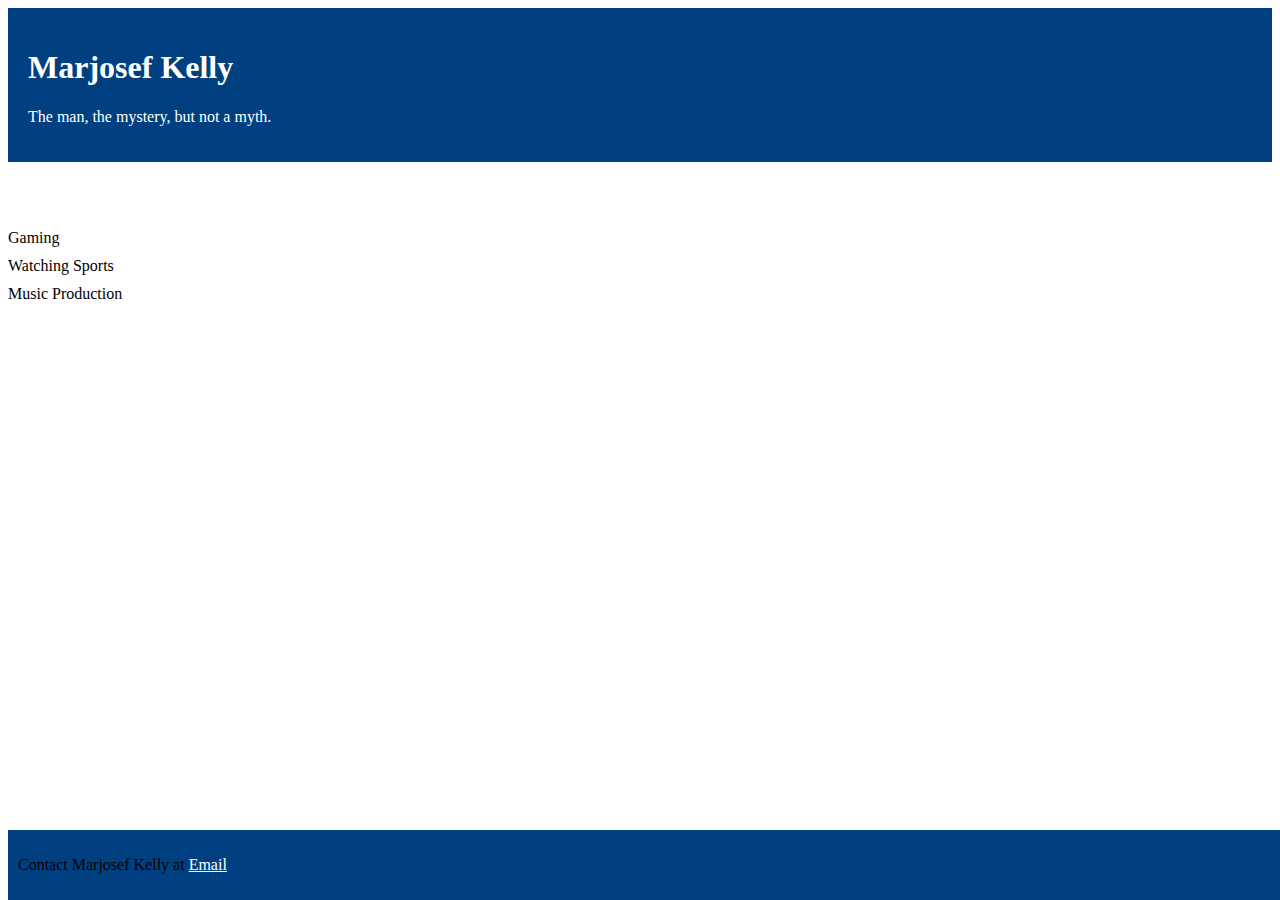
<file: index.html>
<!DOCTYPE html>

<html lang="en">
    <head>
        <link href="https://cdn.jsdelivr.net/npm/bootstrap@5.2.3/dist/css/bootstrap.min.css" rel="stylesheet" integrity="sha384-rbsA2VBKQhggwzxH7pPCaAqO46MgnOM80zW1RWuH61DGLwZJEdK2Kadq2F9CUG65" crossorigin="anonymous">
        <script src="https://cdn.jsdelivr.net/npm/bootstrap@5.2.3/dist/js/bootstrap.bundle.min.js" integrity="sha384-kenU1KFdBIe4zVF0s0G1M5b4hcpxyD9F7jL+jjXkk+Q2h455rYXK/7HAuoJl+0I4" crossorigin="anonymous"></script>
        <link href="styles.css" rel="stylesheet">
        <title>Marjosef Kelly</title>
  
    <head>
        <meta charset="UTF-8">
        <meta name="viewport" content="width=device-width, initial-scale=1.0">
        <title>Marjosef Kelly's World</title>
        <link href="styles.css" rel="stylesheet">
    </head>
    <body>
        <header>
            <h1>Marjosef Kelly</h1>
            <p>The man, the mystery, but not a myth.</p>
        </header>

        <section class="interests">
            <h2>Interests and Hobbies</h2>
            <ul>
                <li>Gaming</li>
                <li>Watching Sports</li>
                <li>Music Production</li>
            </ul>
        </section>

        <footer>
            <p>Contact Marjosef Kelly at <a href="contact.html">Email</a></p>
        </footer>
    </body>
    </html>
</file>
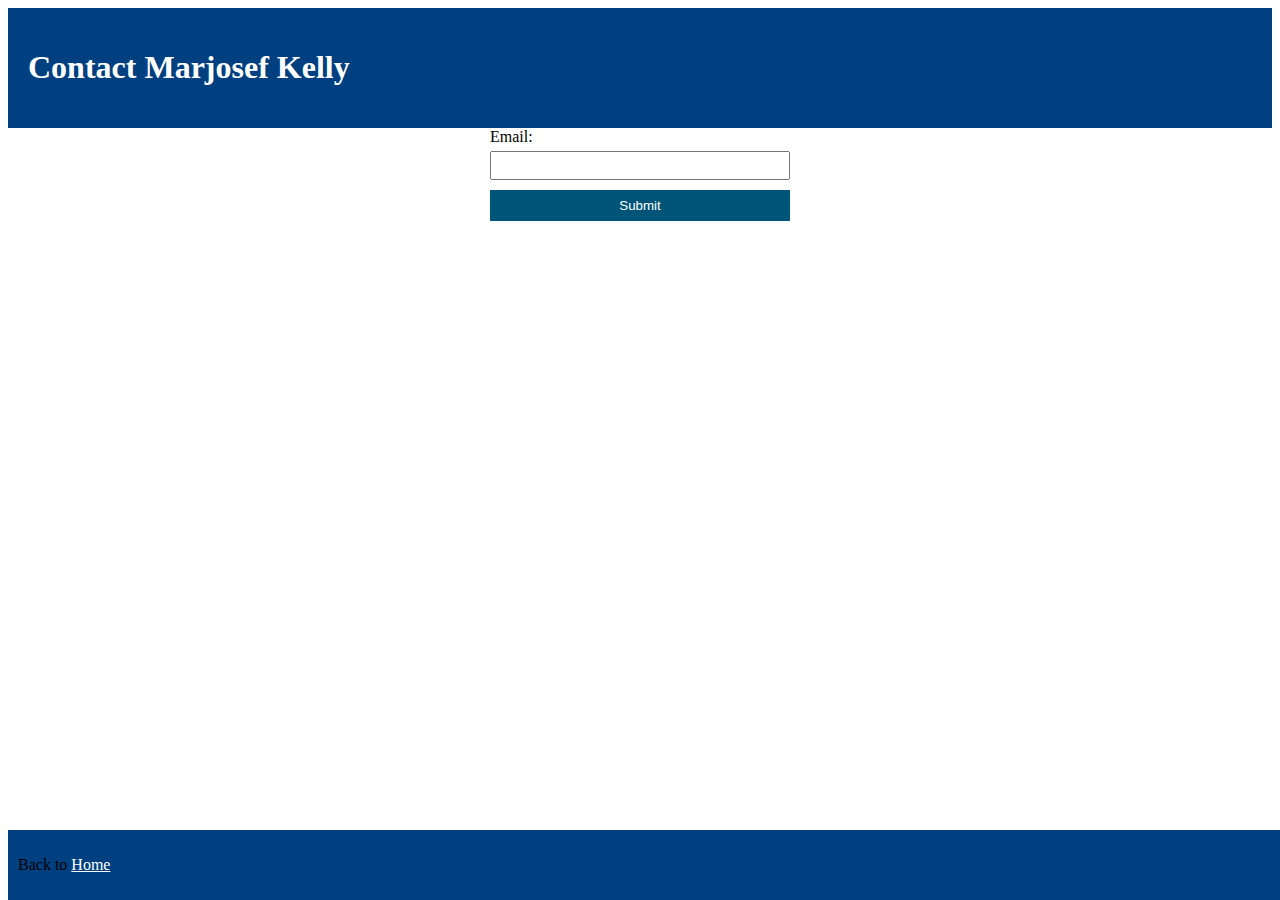
<file: contact.html>
<!DOCTYPE html>
<html lang="en">
<head>
    <meta charset="UTF-8">
    <meta name="viewport" content="width=device-width, initial-scale=1.0">
    <title>Contact Marjosef Kelly</title>
    <link href="styles.css" rel="stylesheet">
</head>
<body>
    <header>
        <h1>Contact Marjosef Kelly</h1>
    </header>

    <section class="contact-form">
        <form>
            <label for="email">Email:</label>
            <input type="email" id="email" name="email" required>
            <button type="submit">Submit</button>
        </form>
    </section>

    <footer>
        <p>Back to <a href="index.html">Home</a></p>
    </footer>
</body>
</html>
</file>
<file: styles.css>
<!DOCTYPE html>
<html lang="en">

body {
    background-color: #000000;
    color: #ffffff;
    font-family: 'Arial', sans-serif;
}

header {
    background-color: #004080; /* Ocean Blue */
    padding: 20px;
    color: #ffffff;
}

h1, h2 {
    color: #ffffff;
}

ul {
    list-style-type: none;
    padding: 0;
}

li {
    margin-bottom: 10px;
}

footer {
    background-color: #004080; /* Ocean Blue */
    padding: 10px;
    position: fixed;
    bottom: 0;
    width: 100%;
}

a {
    color: #ffffff;
    text-decoration: underline;
}

a:hover {
    text-decoration: underline;
}

.contact-form {
    max-width: 300px;
    margin: 0 auto;
}

form {
    display: flex;
    flex-direction: column;
}

label {
    margin-bottom: 5px;
}

input {
    margin-bottom: 10px;
    padding: 5px;
}

button {
    background-color: #005477; /* Darker Blue for button */
    color: #ffffff;
    padding: 8px;
    cursor: pointer;
    border: none;
}

button:hover {
    background-color: #005477; /* Lighter Blue on hover */
}
</file>
